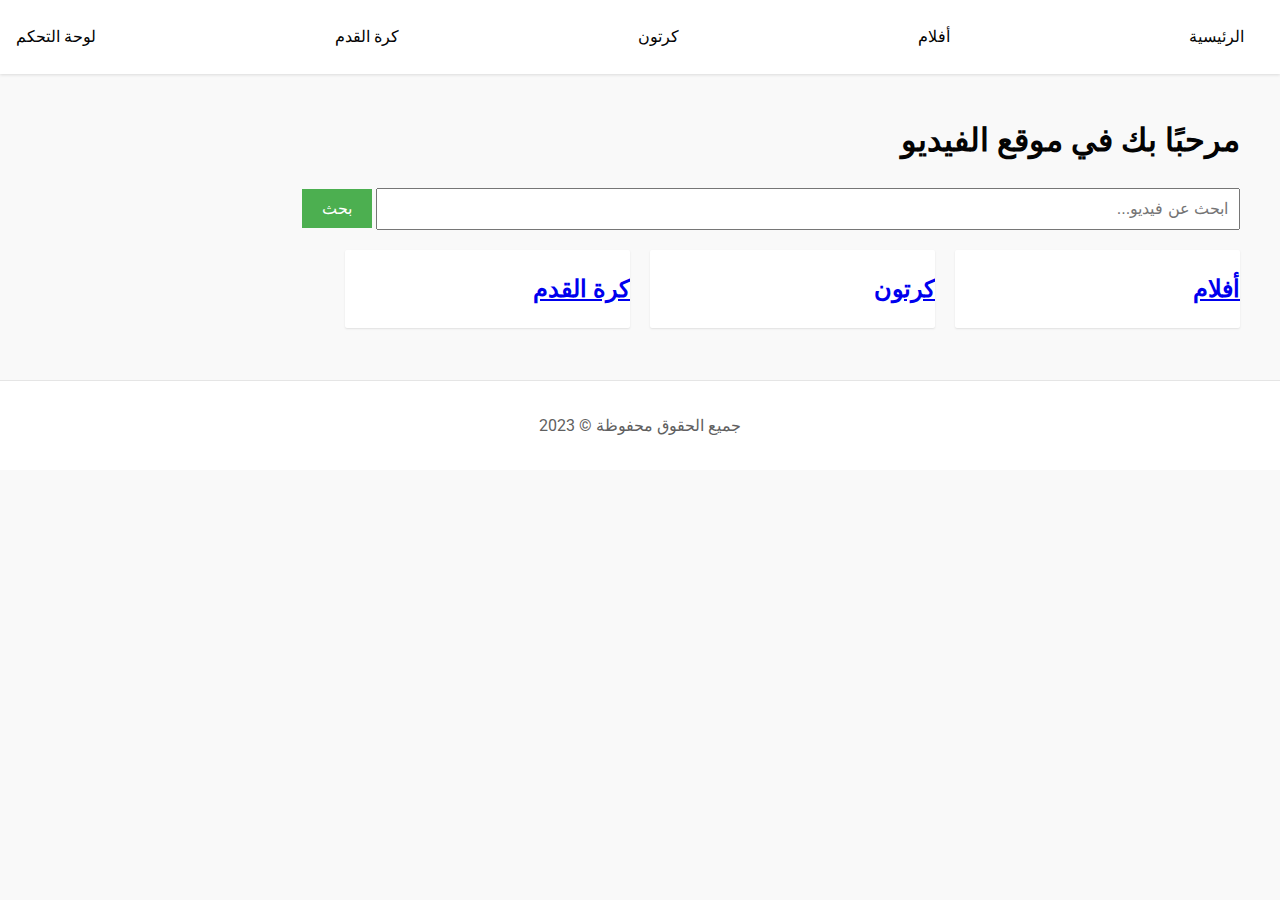
<file: index.html>
<!DOCTYPE html>
<html lang="ar" dir="rtl">
<head>
    <meta charset="UTF-8">
    <meta name="viewport" content="width=device-width, initial-scale=1.0">
    <title>موقع الفيديو</title>
    <link rel="stylesheet" href="https://fonts.googleapis.com/css2?family=Roboto:wght@300;400;500;700&display=swap">
    <link rel="stylesheet" href="styles.css">
</head>
<body>
    <header>
        <nav>
            <ul>
                <li><a href="index.html">الرئيسية</a></li>
                <li><a href="movies.html">أفلام</a></li>
                <li><a href="cartoons.html">كرتون</a></li>
                <li><a href="sports.html">كرة القدم</a></li>
                <li><a href="admin.html">لوحة التحكم</a></li>
            </ul>
        </nav>
    </header>
    <main>
        <h1>مرحبًا بك في موقع الفيديو</h1>
        <div class="search-container">
            <input type="text" id="search-input" placeholder="ابحث عن فيديو...">
            <button id="search-button">بحث</button>
        </div>
        <div class="category-grid">
            <a href="movies.html" class="category-card">
                <h2>أفلام</h2>
            </a>
            <a href="cartoons.html" class="category-card">
                <h2>كرتون</h2>
            </a>
            <a href="sports.html" class="category-card">
                <h2>كرة القدم</h2>
            </a>
        </div>
    </main>
    <footer>
        <p>جميع الحقوق محفوظة &copy; 2023</p>
    </footer>
    <script src="script.js"></script>
</body>
</html>
</file>
<file: styles.css>
body {
    font-family: 'Roboto', Arial, sans-serif;
    line-height: 1.6;
    margin: 0;
    padding: 0;
    background-color: #f9f9f9;
    color: #030303;
}

header {
    background-color: #ffffff;
    box-shadow: 0 1px 3px rgba(0,0,0,0.12);
    padding: 0.5rem 1rem;
    position: sticky;
    top: 0;
    z-index: 1000;
}

nav ul {
    padding: 0;
    list-style-type: none;
    display: flex;
    justify-content: space-between;
    align-items: center;
}

nav ul li {
    margin-right: 20px;
}

nav ul li a {
    color: #030303;
    text-decoration: none;
    font-weight: 500;
}

main {
    max-width: 1200px;
    margin: 0 auto;
    padding: 20px;
}

.category-grid, .video-grid {
    display: grid;
    grid-template-columns: repeat(auto-fill, minmax(250px, 1fr));
    gap: 20px;
    margin-top: 20px;
}

.category-card, .video-card {
    background-color: #fff;
    border-radius: 2px;
    box-shadow: 0 1px 2px rgba(0,0,0,0.1);
    overflow: hidden;
    transition: box-shadow 0.3s ease-in-out;
}

.category-card:hover, .video-card:hover {
    box-shadow: 0 1px 6px rgba(0,0,0,0.2);
}

.video-card img {
    width: 100%;
    height: 140px;
    object-fit: cover;
}

.video-card .video-info {
    padding: 12px;
}

.video-card h3 {
    margin: 0 0 8px 0;
    font-size: 16px;
    font-weight: 500;
    line-height: 1.4;
}

.video-card p {
    margin: 0;
    font-size: 14px;
    color: #606060;
}

.subcategory-menu {
    margin-bottom: 20px;
    display: flex;
    flex-wrap: wrap;
    gap: 10px;
}

.subcategory-btn {
    background-color: #f2f2f2;
    color: #030303;
    border: none;
    padding: 8px 12px;
    border-radius: 16px;
    cursor: pointer;
    font-size: 14px;
    transition: background-color 0.3s ease;
}

.subcategory-btn:hover, .subcategory-btn.active {
    background-color: #e5e5e5;
}

form {
    background-color: #fff;
    padding: 20px;
    border-radius: 4px;
    box-shadow: 0 1px 3px rgba(0,0,0,0.12);
}

form label {
    display: block;
    margin-top: 10px;
    font-weight: 500;
}

form input, form select, form textarea {
    width: 100%;
    padding: 8px;
    margin-top: 5px;
    border: 1px solid #d3d3d3;
    border-radius: 2px;
}

form button {
    background-color: #065fd4;
    color: #fff;
    border: none;
    padding: 10px 16px;
    margin-top: 10px;
    cursor: pointer;
    border-radius: 2px;
    font-weight: 500;
    transition: background-color 0.3s ease;
}

form button:hover {
    background-color: #0056b3;
}

footer {
    background-color: #ffffff;
    color: #606060;
    text-align: center;
    padding: 1rem;
    margin-top: 2rem;
    border-top: 1px solid #e5e5e5;
}

.video-container {
    position: relative;
    padding-bottom: 56.25%; /* 16:9 Aspect Ratio */
    height: 0;
    overflow: hidden;
    max-width: 100%;
}

.video-container iframe {
    position: absolute;
    top: 0;
    left: 0;
    width: 100%;
    height: 100%;
}

.rating {
    font-size: 24px;
    color: #ffd700;
    margin: 10px 0;
}

.rating-star {
    cursor: pointer;
}

.rating-star.active {
    color: #ffd700;
}

.comments-section {
    margin-top: 20px;
}

#comment-form {
    margin-bottom: 20px;
}

#comment-input {
    width: 100%;
    height: 100px;
    margin-bottom: 10px;
}

#comments-list {
    list-style-type: none;
    padding: 0;
}

#comments-list li {
    background-color: #f9f9f9;
    padding: 10px;
    margin-bottom: 10px;
    border-radius: 5px;
}

.search-container {
    margin: 20px 0;
}

.search-container input {
    width: 70%;
    padding: 10px;
    font-size: 16px;
}

.search-container button {
    padding: 10px 20px;
    font-size: 16px;
    background-color: #4CAF50;
    color: white;
    border: none;
    cursor: pointer;
}

.search-container button:hover {
    background-color: #45a049;
}

#admin-panel {
    max-width: 800px;
    margin: 0 auto;
}

#upload-form {
    background-color: #f9f9f9;
    padding: 20px;
    border-radius: 8px;
    margin-bottom: 30px;
}

#video-management {
    display: grid;
    grid-template-columns: repeat(auto-fill, minmax(250px, 1fr));
    gap: 20px;
}

.video-item {
    background-color: #ffffff;
    border: 1px solid #e0e0e0;
    border-radius: 8px;
    padding: 15px;
    box-shadow: 0 2px 4px rgba(0,0,0,0.1);
}

.video-item h3 {
    margin-top: 0;
    font-size: 18px;
    color: #333;
}

.video-item p {
    font-size: 14px;
    color: #666;
    margin: 5px 0;
}

.video-item button, .video-item a {
    display: inline-block;
    padding: 8px 12px;
    margin-top: 10px;
    border: none;
    border-radius: 4px;
    cursor: pointer;
    font-size: 14px;
    text-decoration: none;
    transition: background-color 0.3s ease;
}

.video-item button {
    background-color: #ff4d4d;
    color: white;
    margin-right: 10px;
}

.video-item a {
    background-color: #4CAF50;
    color: white;
}

.video-item button:hover {
    background-color: #ff3333;
}

.video-item a:hover {
    background-color: #45a049;
}
</file>
